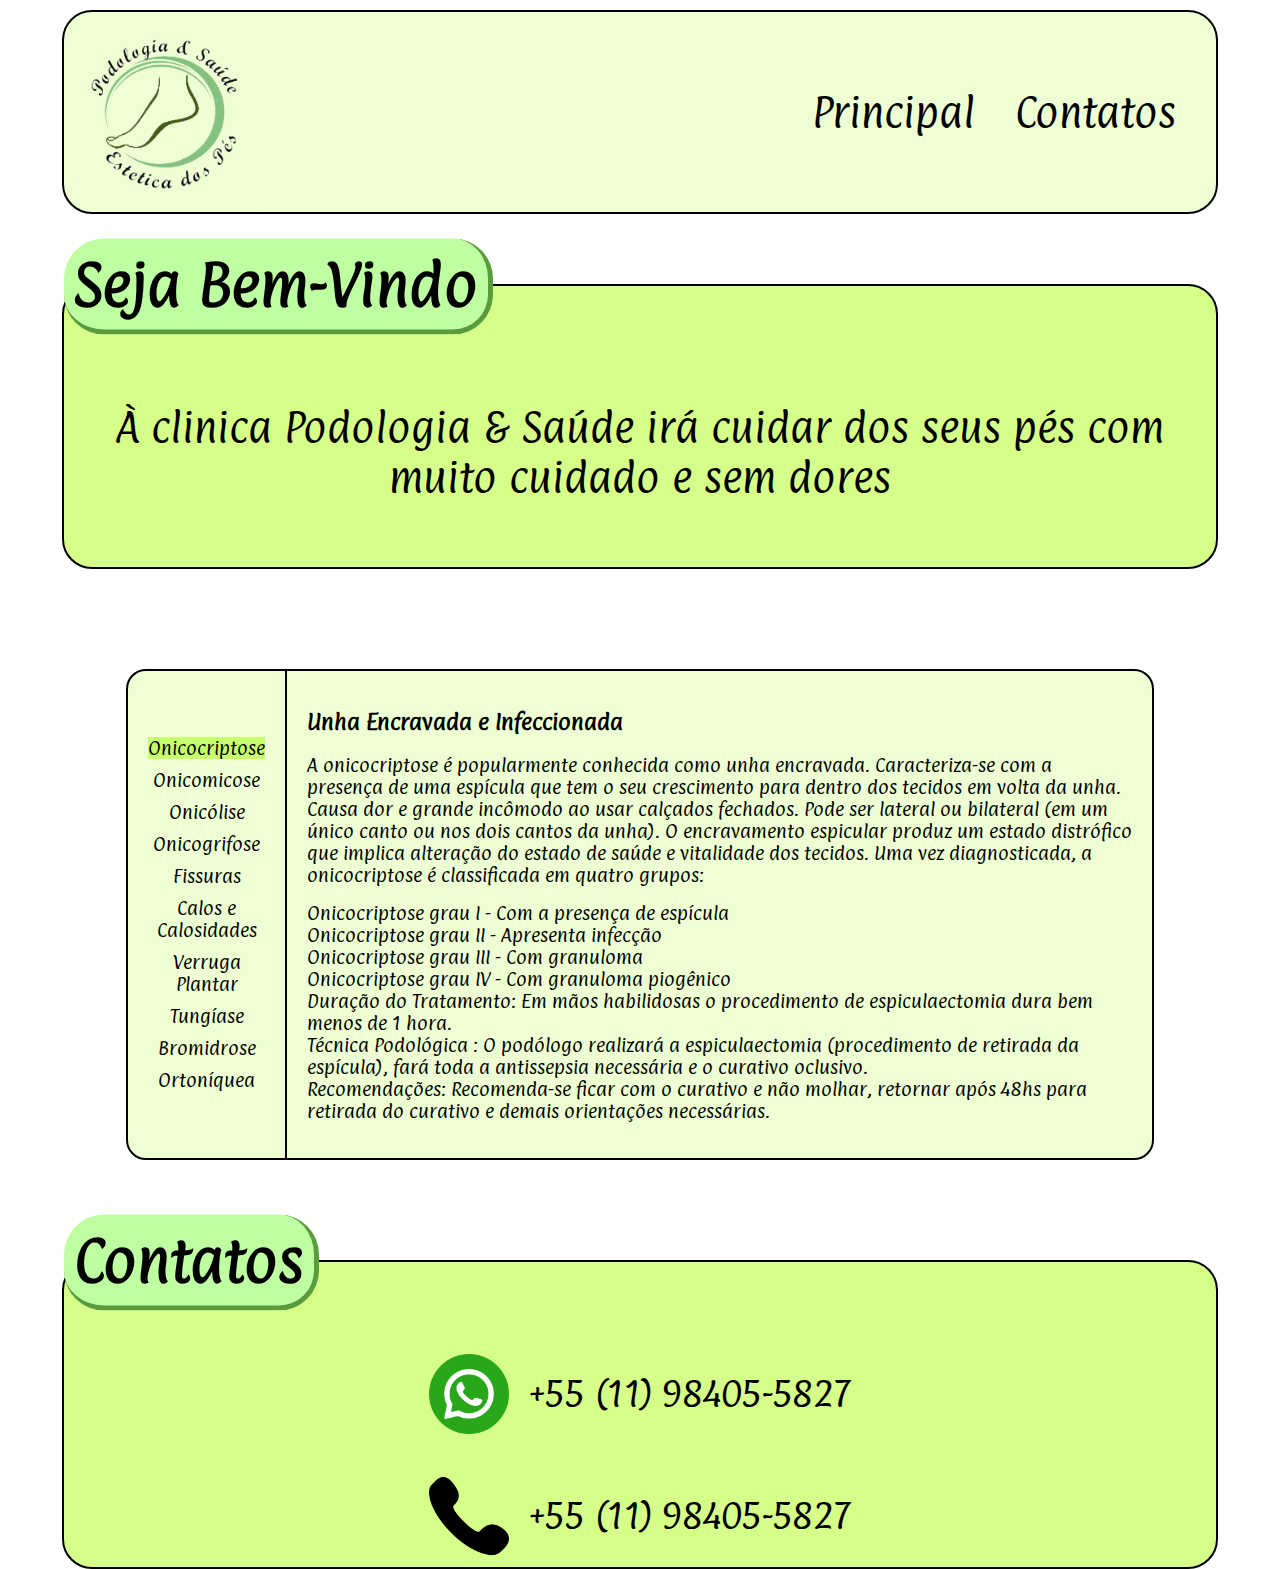
<file: index.html>
<!doctype html><html lang="en"><head><meta charset="utf-8"/><link rel="icon" href="./favicon.ico"/><meta name="viewport" content="width=device-width,initial-scale=1"/><meta name="theme-color" content="#000000"/><meta name="description" content="Podologia e Saude na Mooca"/><link rel="manifest" href="./manifest.json"/><title>Podologia e Saude Mooca</title><script defer="defer" src="./static/js/main.8eaea53c.js"></script><link href="./static/css/main.eb96de90.css" rel="stylesheet"></head><body><noscript>You need to enable JavaScript to run this app.</noscript><div id="root"></div></body></html>
</file>
<file: static/css/main.eb96de90.css>
@import url(https://fonts.googleapis.com/css2?family=Paprika&display=swap);body{-webkit-font-smoothing:antialiased;-moz-osx-font-smoothing:grayscale;font-family:-apple-system,BlinkMacSystemFont,Segoe UI,Roboto,Oxygen,Ubuntu,Cantarell,Fira Sans,Droid Sans,Helvetica Neue,sans-serif}code{font-family:source-code-pro,Menlo,Monaco,Consolas,Courier New,monospace}:root{--var-fundoNav:#eeffd3;--var-fundoBtns:#c8c8c8}@keyframes btnH{0%{color:#000}50%{color:#36ff36}to{color:#000}}#navBar{flex-direction:column;margin-bottom:10px}#navBar,.cima{align-items:center;display:flex}.cima{background-color:#eeffd3;background-color:var(--var-fundoNav);border:2px solid #000;border-radius:30px;justify-content:space-between;margin-top:10px;transition:border-radius 2s;width:90%}.btns{display:flex;gap:40px;margin-right:40px}.btns div{color:#000;font-size:35px}.btns div:hover{animation:btnH 2s ease infinite;cursor:pointer}.btnsCel{align-items:center;display:flex;flex-direction:column;gap:10px;height:50px;justify-content:center;margin-right:30px;width:50px}.btnsCel:hover{cursor:pointer}.treco{background-color:#000;border-radius:10px;height:5px;position:relative;width:80%}.options{align-items:center;background-color:#eeffd3;background-color:var(--var-fundoNav);border-bottom:2px solid #000;border-bottom-left-radius:30px;border-bottom-right-radius:30px;border-left:2px solid #000;border-right:2px solid #000;display:flex;flex-direction:column;gap:10px;padding-bottom:10px;width:90%}.option{color:#000;font-size:20px;text-align:center;width:90%}.option:hover{cursor:pointer}.textos{background-color:#d6ff8a;background-color:var(--var-fundoTextos);border:2px solid #000;border-radius:30px;display:flex;flex-direction:row;height:-webkit-max-content;height:max-content;justify-self:center;margin-top:70px;padding-bottom:30px;width:90vw}.TextoCabeca{position:absolute;transform:translateY(-50%)}.TextoCabeca h1{background-color:#beffa2;border-bottom:5px solid #5a9b3e;border-radius:40px;border-right:5px solid #5a9b3e;font-size:50px;padding:10px}.textin{margin-top:7%;position:relative;text-align:center;width:100%}.textin p{font-size:35px;padding-left:25px;padding-right:25px;position:relative}.textosCel{background-color:#d6ff8a;background-color:var(--var-fundoTextos);border:2px solid #000;border-radius:30px;display:flex;flex-direction:row;height:-webkit-max-content;height:max-content;justify-self:center;margin-top:70px;padding-bottom:30px;width:90vw}.TextoCabecaCel{position:absolute;transform:translateY(-50%)}.TextoCabecaCel h1{background-color:#beffa2;border-bottom:5px solid #5a9b3e;border-radius:40px;border-right:5px solid #5a9b3e;font-size:30px;padding:10px}.textinCel{align-content:center;margin-top:7%;position:relative;text-align:center;width:100%}.textinCel p{font-size:20px;position:relative}:root{--var-fundoTextos:#d6ff8a}.textos2{background-color:#d6ff8a;background-color:var(--var-fundoTextos);border:2px solid #000;border-radius:30px;display:flex;flex-direction:row;height:-webkit-max-content;height:max-content;justify-self:center;margin-top:70px;width:90vw}.TextoCabeca2{position:absolute;transform:translateY(-50%)}.TextoCabeca2 h1{background-color:#beffa2;border-bottom:5px solid #5a9b3e;border-radius:40px;border-right:5px solid #5a9b3e;font-size:50px;padding:10px}.textin2{flex-direction:column;justify-content:center;margin-top:7%;padding-left:25px;padding-right:25px;position:relative;width:100%}.textin2,.textoComImg{align-items:center;display:flex;gap:20px}.textoComImg img{height:80px}.txtImg p{font-size:30px}.textosCel2{background-color:#d6ff8a;background-color:var(--var-fundoTextos);border:2px solid #000;border-radius:30px;display:flex;flex-direction:column;height:-webkit-max-content;height:max-content;justify-self:center;margin-top:70px;padding-bottom:30px;width:90vw}.TextoCabecaCel2{position:absolute;transform:translateY(-50%)}.TextoCabecaCel2 h1{background-color:#beffa2;border-bottom:5px solid #5a9b3e;border-radius:40px;border-right:5px solid #5a9b3e;font-size:30px;padding:10px}.textinCel2{align-items:center;display:flex;flex-direction:column;justify-content:center;margin-top:5%;position:relative;width:100%}.textinCel2 p{font-size:20px;position:relative}.textoComImgCel{align-items:center;display:flex;gap:10px}.textoComImgCel img{height:50px}.txtImgCel p{font-size:25px}:root{--var-fundoOps:#eeffd3;--var-fundoSelected:#c6ff6b}.tudo{background-color:#eeffd3;background-color:var(--var-fundoOps);border:2px solid #000;border-radius:20px;display:flex;height:-webkit-max-content;height:max-content;justify-self:center;margin-bottom:100px;margin-top:100px;width:80%}.opcoes{align-items:center;border-right:2px solid #000;display:flex;flex-direction:column;gap:10px;justify-content:center;padding:20px;width:25%}.opcoes a{text-align:center;width:100%}.opcoes a:hover{cursor:pointer}.view{display:flex;flex-direction:column;padding:20px}.selected{background-color:#c6ff6b;background-color:var(--var-fundoSelected)}.tudoCel{background-color:#eeffd3;background-color:var(--var-fundoOps);border:2px solid #000;border-radius:20px;height:-webkit-max-content;height:max-content;justify-self:center;margin-bottom:100px;margin-top:100px;width:80%}.opcoesCel,.tudoCel{display:flex;flex-direction:column}.opcoesCel{align-items:center;border-bottom:2px solid #000;gap:10px;justify-content:center;margin-top:20px;padding-bottom:20px}.opcoesCel a{text-align:center}.opcoesCel a:hover{cursor:pointer}.viewCel{display:flex;flex-direction:column;padding:20px}:root{--var-fundoBody1:#f1ffd6;--var-fundoBody2:#e3ffae}@keyframes gradient{0%{background-color:#f1ffd6;background-color:var(--var-fundoBody1)}50%{background-color:#e3ffae;background-color:var(--var-fundoBody2)}to{background-color:#f1ffd6;background-color:var(--var-fundoBody1)}}body{animation:gradient 5s ease infinite;color:#000;font-family:Paprika,serif;font-style:normal;font-weight:400;height:100vh;margin:0}
/*# sourceMappingURL=main.eb96de90.css.map*/
</file>
